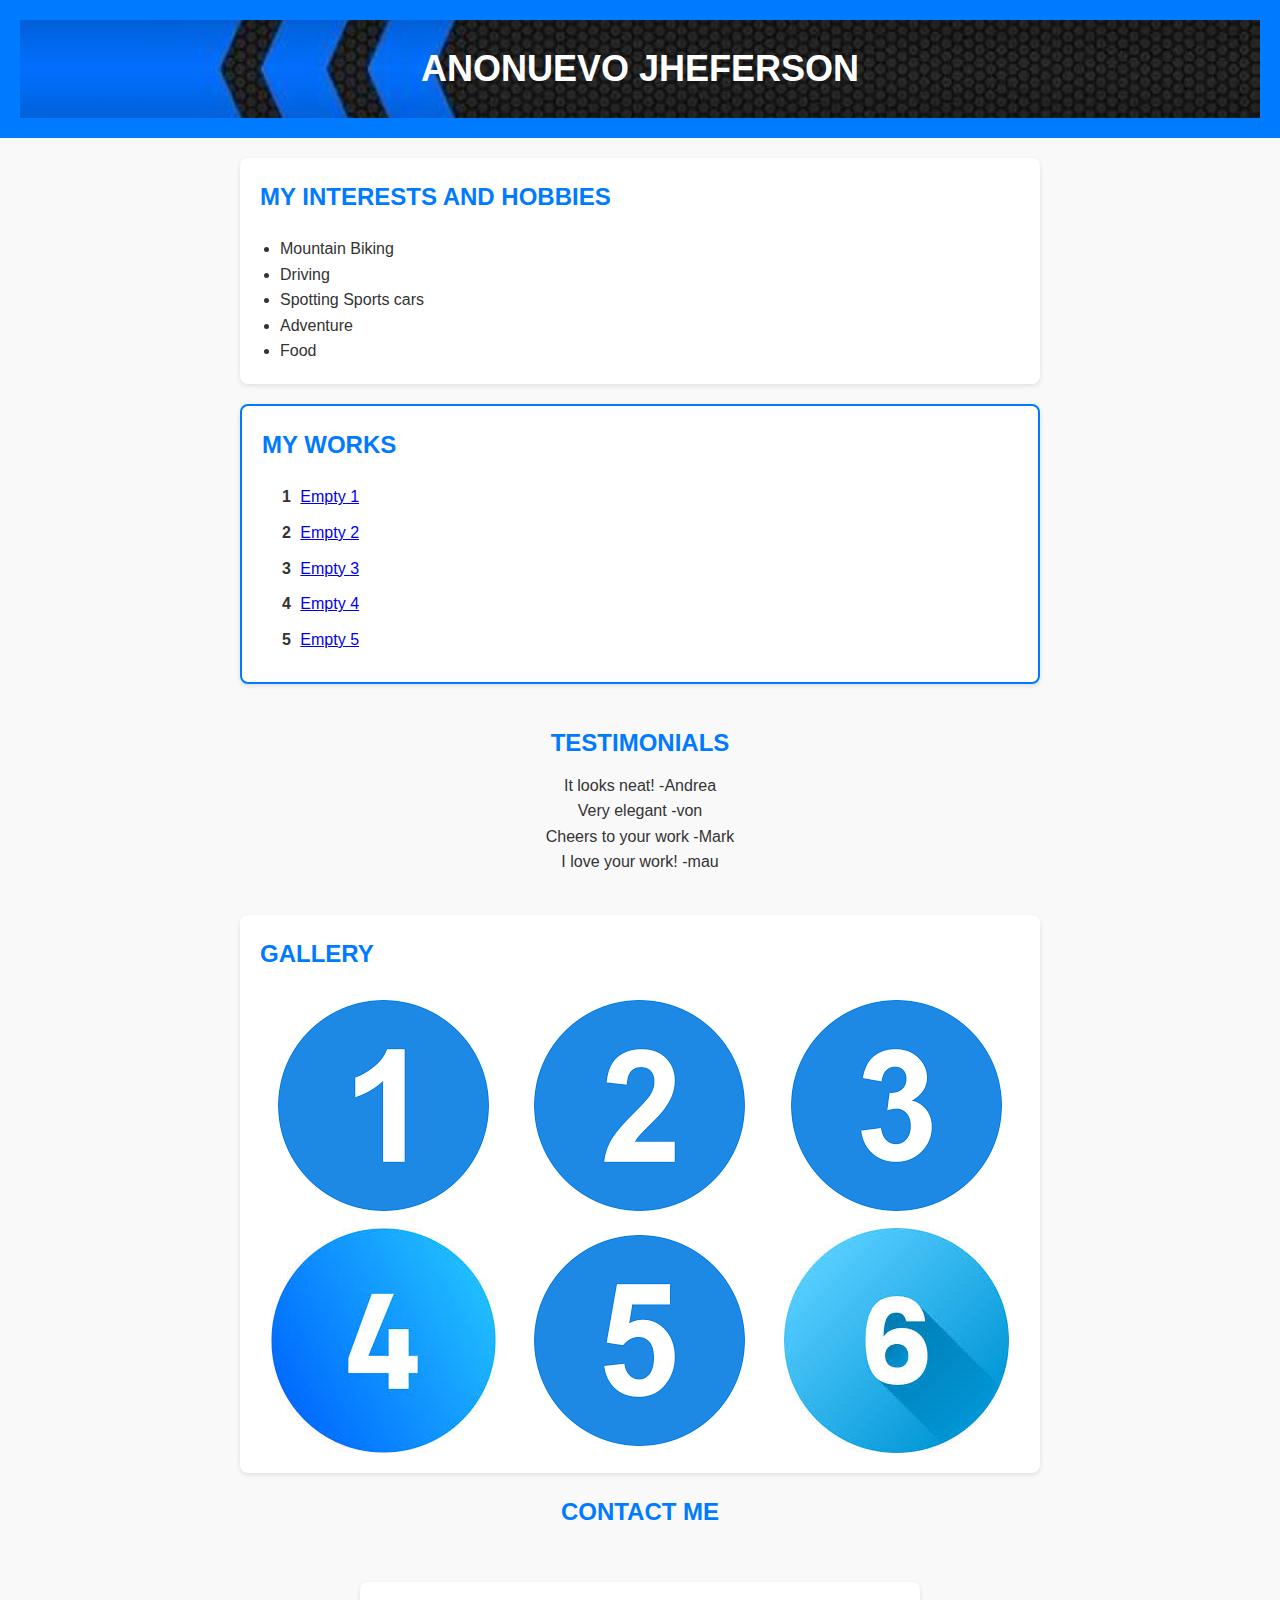
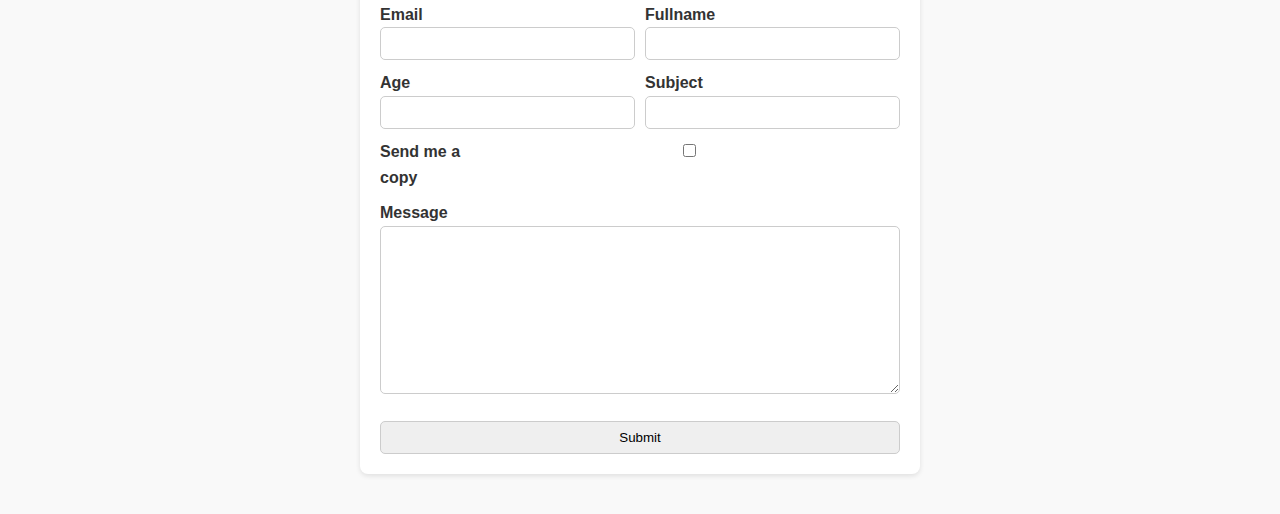
<file: index.html>
<!DOCTYPE html>
<html>
  <head>
    <title>Anonuevo Jheferson Page</title>
    <link href="index.css" rel="stylesheet" />
  </head>
  <body>
    <div class="header">
      <h1>Anonuevo Jheferson</h1>
    </div>

    <div class="container my-hobbies">
      <h2>My interests and hobbies</h2>
      <ul>
        <li>Mountain Biking</li>
        <li>Driving</li>
        <li>Spotting Sports cars</li>
        <li>Adventure</li>
        <li>Food</li>
      </ul>
    </div>

    <div id="border" class="container my-works">
      <h2>My works</h2>
      <ol>
        <li>
          <a href="./empty_1.html" target="blank">Empty 1</a>
        </li>
        <li>
          <a href="./empty_2.html" target="blank">Empty 2</a>
        </li>
        <li>
          <a href="./empty_3.html" target="blank">Empty 3</a>
        </li>
        <li>
          <a href="./empty_4.html" target="blank">Empty 4</a>
        </li>
        <li>
          <a href="./empty_5.html" target="blank">Empty 5</a>
        </li>
      </ol>
    </div>

    <div class="testimonials">
      <h2>Testimonials</h2>
      <p>It looks neat! -Andrea</p>
      <p>Very elegant -von</p>
      <p>Cheers to your work -Mark</p>
      <p>I love your work! -mau</p>
    </div>

    <div id="gallery" class="container">
      <h2>Gallery</h2>
      <div class="gallery-images">
        <img src="./1.png" alt="Picture of the Number one" />
        <img src="./2.png" alt="Picture of the Number two" />
        <img src="./3.png" alt="Picture of the Number three" />
        <img src="./4.jpg" alt="Picture of the Number four" />
        <img src="./5.png" alt="Picture of the Number five" />
        <img src="./6.jpg" alt="Picture of the Number six" />
      </div>
    </div>

    <h2 class="title">Contact Me</h2>
    <div class="form">
      <form class="container">
        <div class="upper">
          <div>
            <label for="email">Email</label>
            <input type="email" name="email" />
          </div>

          <div>
            <label for="fullname">Fullname</label>
            <input type="text" name="fullname" />
          </div>

          <div>
            <label for="age">Age</label>
            <input type="number" name="age" />
          </div>

          <div>
            <label for="subject">Subject</label>
            <input type="text" name="subject" />
          </div>
        </div>

        <div class="checkbox-container">
          <label for="sendme">Send me a copy</label>
          <input type="checkbox" name="sendme" />
        </div>

        <div class="message-container">
          <label for="message">Message</label>
          <textarea name="message" cols="30" rows="10"></textarea>
        </div>

        <div class="submit-container">
          <input type="submit" />
        </div>
      </form>
    </div>
  </body>
</html>
</file>
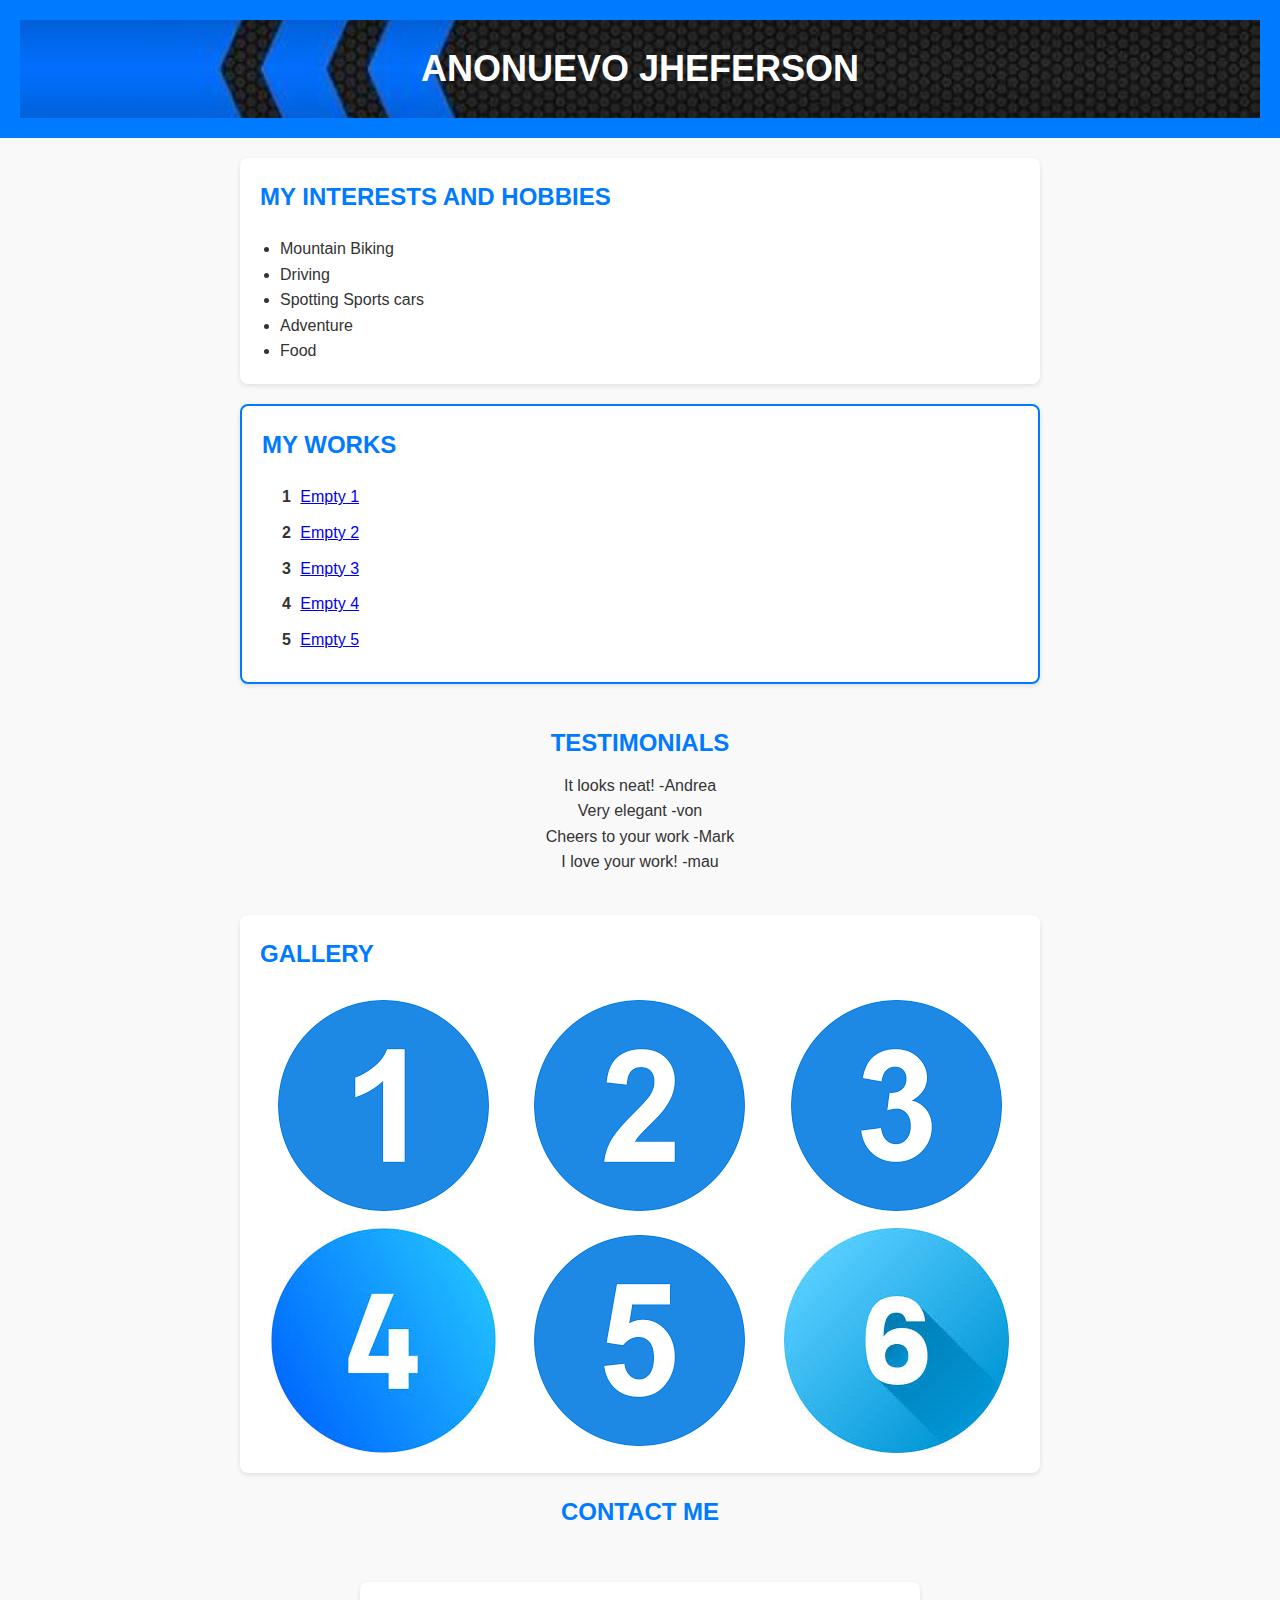
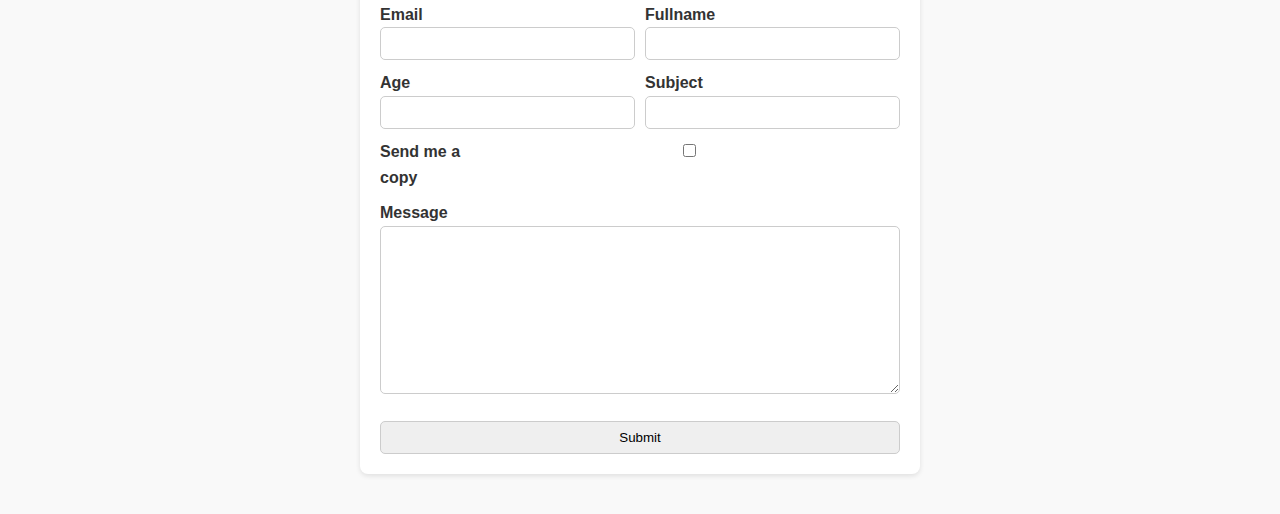
<file: anonuevo_jheferson.html>
<!DOCTYPE html>
<html>
  <head>
    <title>Anonuevo Jheferson Page</title>
    <link href="jhefstyle.css" rel="stylesheet" />
  </head>
  <body>
    <div class="header">
      <h1>Anonuevo Jheferson</h1>
    </div>

    <div class="container my-hobbies">
      <h2>My interests and hobbies</h2>
      <ul>
        <li>Mountain Biking</li>
        <li>Driving</li>
        <li>Spotting Sports cars</li>
        <li>Adventure</li>
        <li>Food</li>
      </ul>
    </div>

    <div id="border" class="container my-works">
      <h2>My works</h2>
      <ol>
        <li>
          <a href="./empty_1.html" target="blank">Empty 1</a>
        </li>
        <li>
          <a href="./empty_2.html" target="blank">Empty 2</a>
        </li>
        <li>
          <a href="./empty_3.html" target="blank">Empty 3</a>
        </li>
        <li>
          <a href="./empty_4.html" target="blank">Empty 4</a>
        </li>
        <li>
          <a href="./empty_5.html" target="blank">Empty 5</a>
        </li>
      </ol>
    </div>

    <div class="testimonials">
      <h2>Testimonials</h2>
      <p>It looks neat! -Andrea</p>
      <p>Very elegant -von</p>
      <p>Cheers to your work -Mark</p>
      <p>I love your work! -mau</p>
    </div>

    <div id="gallery" class="container">
      <h2>Gallery</h2>
      <div class="gallery-images">
        <img src="./1.png" alt="Picture of the Number one" />
        <img src="./2.png" alt="Picture of the Number two" />
        <img src="./3.png" alt="Picture of the Number three" />
        <img src="./4.jpg" alt="Picture of the Number four" />
        <img src="./5.png" alt="Picture of the Number five" />
        <img src="./6.jpg" alt="Picture of the Number six" />
      </div>
    </div>

    <h2 class="title">Contact Me</h2>
    <div class="form">
      <form class="container">
        <div class="upper">
          <div>
            <label for="email">Email</label>
            <input type="email" name="email" />
          </div>

          <div>
            <label for="fullname">Fullname</label>
            <input type="text" name="fullname" />
          </div>

          <div>
            <label for="age">Age</label>
            <input type="number" name="age" />
          </div>

          <div>
            <label for="subject">Subject</label>
            <input type="text" name="subject" />
          </div>
        </div>

        <div class="checkbox-container">
          <label for="sendme">Send me a copy</label>
          <input type="checkbox" name="sendme" />
        </div>

        <div class="message-container">
          <label for="message">Message</label>
          <textarea name="message" cols="30" rows="10"></textarea>
        </div>

        <div class="submit-container">
          <input type="submit" />
        </div>
      </form>
    </div>
  </body>
</html>
</file>
<file: index.css>
*{
    margin: 0;
    padding: 0;
    box-sizing: border-box;
}

body{
    font-family: 'Gill Sans', 
                 'Gill Sans MT', 
                  Calibri, 
                 'Trebuchet MS', 
                  sans-serif;
    line-height: 1.6;
    background-color: #f9f9f9;
    color: #333;
}

.header{
    background-color: #007bff;
    color: #fff;
    padding: 20px;
    text-align: center;
}

.header h1{
    background-image: url('bg.jpg');
    background-size: cover;
    background-position: center;
    padding: 20px;
    font-family: 'Segoe UI', Tahoma, Geneva, Verdana, sans-serif;
    font-size: 36px;
    text-transform: uppercase;
    font-weight: bold;
}

.container{
    max-width: 800px;
    margin: 20px auto;
    padding: 20px;
    background-color: #fff;
    border-radius: 8px;
    box-shadow: 0 2px 5px rgba(0, 0, 0, 0.1);
}

h2{
    margin-bottom: 10px;
    color: #007bff;
    font-family: 'Gill Sans', 
                 'Gill Sans MT', 
                 Calibri, 
                 'Trebuchet MS', 
    sans-serif;
    font-weight: 600;
    text-transform: uppercase;
}

ul,
ol{
    margin-left: 20px;
}

.testimonials{
    background-color: #f9f9f9;
    padding: 20px;
    text-align: center;
}

.my-works{
    background-color: #fff;
    border: 2px solid #007bff;
    border-radius: 8px;
    padding: 20px;
    margin-bottom: 20px;
}

.my-works ol{
    list-style-type: none;
}

.my-works ol li{
    margin-bottom: 10px;
    counter-increment: my-counter;
}

.my-works ol li::before{
    content: counter(my-counter);
    margin-right: 5px;
    font-weight: bold;
}

.gallery-images{
    display: grid;
    grid-template-columns: repeat(auto-fill, minmax(200px, 1fr));
    gap: 10px;
    justify-items: center;
}

.gallery-images img{
    max-width: 100%;
    height: auto;
    border-radius: 8px;
    transition: transform 0.3s ease-in-out;
}

.gallery-images img:hover{
    transform: scale(1.1);
}

/*forms css*/
.title{
    text-align: center;
}
.form {
    max-width: 600px;
    margin: 0 auto;
    padding: 20px;
  }
    
  .container {
    display: grid;
    gap: 10px;
  }
  
  .upper {
    display: grid;
    gap: 10px;
    grid-template-columns: repeat(2, 1fr);
  }
  
  .upper > div:nth-child(1),
  .upper > div:nth-child(2) {
    grid-column: span 1;
  }
  
  label {
    font-weight: bold;
  }
  
  input,textarea {
    width: 100%;
    padding: 8px;
    border: 1px solid #ccc;
    border-radius: 5px;
    box-sizing: border-box;
  }
  
  .checkbox-container {
    display: flex;
    align-items: baseline;
  }
  
  .submit-container {
    margin-top: 10px;
  }
  
  @media screen and (max-width: 600px) {
    .upper {
      grid-template-columns: 1fr;
    }
  }
</file>
<file: jhefstyle.css>
*{
    margin: 0;
    padding: 0;
    box-sizing: border-box;
}

body{
    font-family: 'Gill Sans', 
                 'Gill Sans MT', 
                  Calibri, 
                 'Trebuchet MS', 
                  sans-serif;
    line-height: 1.6;
    background-color: #f9f9f9;
    color: #333;
}

.header{
    background-color: #007bff;
    color: #fff;
    padding: 20px;
    text-align: center;
}

.header h1{
    background-image: url('bg.jpg');
    background-size: cover;
    background-position: center;
    padding: 20px;
    font-family: 'Segoe UI', Tahoma, Geneva, Verdana, sans-serif;
    font-size: 36px;
    text-transform: uppercase;
    font-weight: bold;
}

.container{
    max-width: 800px;
    margin: 20px auto;
    padding: 20px;
    background-color: #fff;
    border-radius: 8px;
    box-shadow: 0 2px 5px rgba(0, 0, 0, 0.1);
}

h2{
    margin-bottom: 10px;
    color: #007bff;
    font-family: 'Gill Sans', 
                 'Gill Sans MT', 
                 Calibri, 
                 'Trebuchet MS', 
    sans-serif;
    font-weight: 600;
    text-transform: uppercase;
}

ul,
ol{
    margin-left: 20px;
}

.testimonials{
    background-color: #f9f9f9;
    padding: 20px;
    text-align: center;
}

.my-works{
    background-color: #fff;
    border: 2px solid #007bff;
    border-radius: 8px;
    padding: 20px;
    margin-bottom: 20px;
}

.my-works ol{
    list-style-type: none;
}

.my-works ol li{
    margin-bottom: 10px;
    counter-increment: my-counter;
}

.my-works ol li::before{
    content: counter(my-counter);
    margin-right: 5px;
    font-weight: bold;
}

.gallery-images{
    display: grid;
    grid-template-columns: repeat(auto-fill, minmax(200px, 1fr));
    gap: 10px;
    justify-items: center;
}

.gallery-images img{
    max-width: 100%;
    height: auto;
    border-radius: 8px;
    transition: transform 0.3s ease-in-out;
}

.gallery-images img:hover{
    transform: scale(1.1);
}

/*forms css*/
.title{
    text-align: center;
}
.form {
    max-width: 600px;
    margin: 0 auto;
    padding: 20px;
  }
    
  .container {
    display: grid;
    gap: 10px;
  }
  
  .upper {
    display: grid;
    gap: 10px;
    grid-template-columns: repeat(2, 1fr);
  }
  
  .upper > div:nth-child(1),
  .upper > div:nth-child(2) {
    grid-column: span 1;
  }
  
  label {
    font-weight: bold;
  }
  
  input,textarea {
    width: 100%;
    padding: 8px;
    border: 1px solid #ccc;
    border-radius: 5px;
    box-sizing: border-box;
  }
  
  .checkbox-container {
    display: flex;
    align-items: baseline;
  }
  
  .submit-container {
    margin-top: 10px;
  }
  
  @media screen and (max-width: 600px) {
    .upper {
      grid-template-columns: 1fr;
    }
  }
</file>
